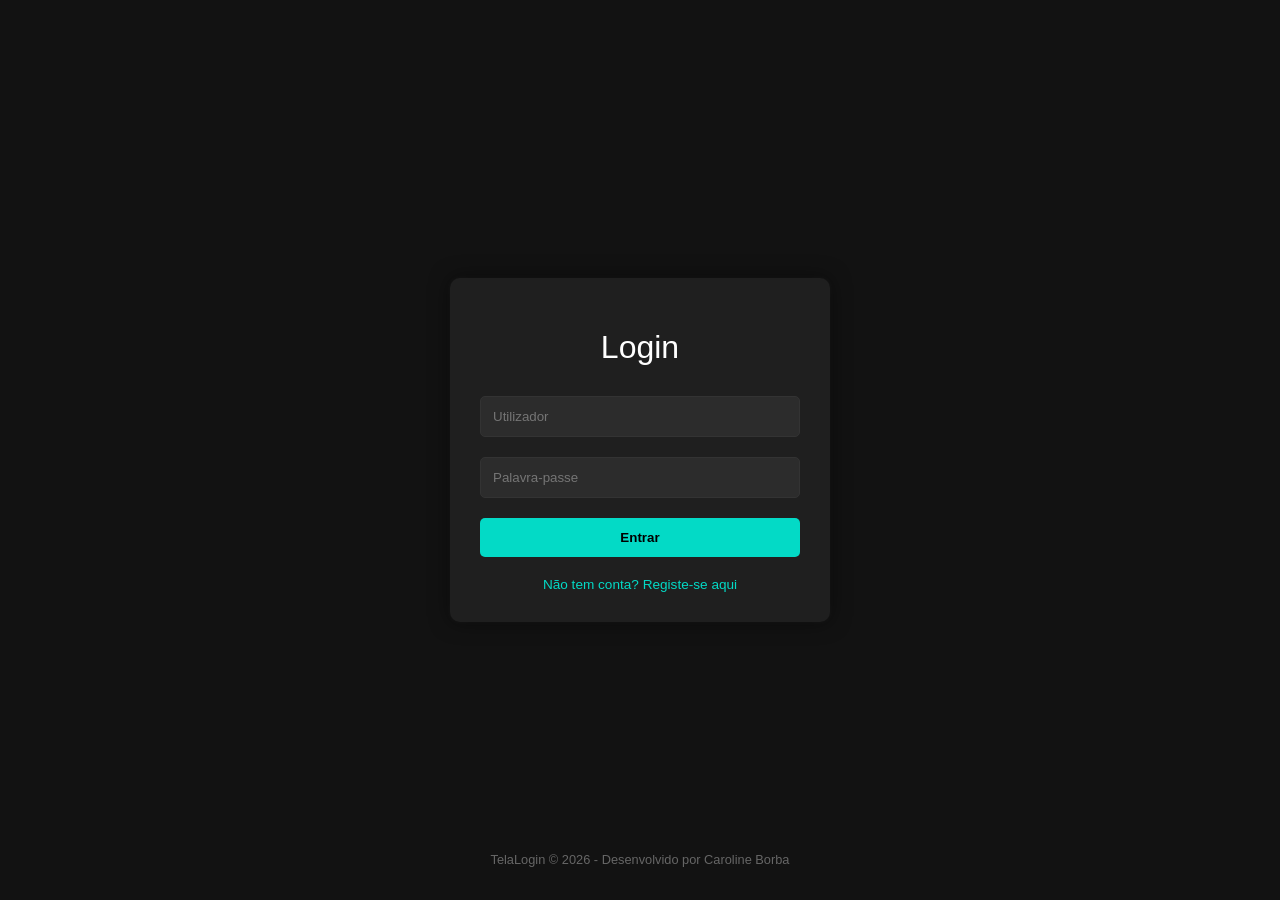
<file: index.html>
<!DOCTYPE html>
<html lang="pt-br">
<head>
    <meta charset="UTF-8">
    <meta name="viewport" content="width=device-width, initial-scale=1.0">
    <title>Login - Sistema de Autenticação</title>
    <!-- Vinculação do ficheiro de estilo externo -->
    <link rel="stylesheet" href="style.css">
</head>
<body>

    <div class="login-container">
        <h1>Login</h1>
        
        <!-- Formulário com ID para captura no script.js -->
        <form id="loginForm">
            <input type="text" id="usuario" placeholder="Utilizador" required>
            <input type="password" id="senha" placeholder="Palavra-passe" required>
            <button type="submit">Entrar</button>
        </form>

        <!-- Espaço para mensagens de erro ou sucesso -->
        <p id="msgLogin" class="error"></p>
        
        <!-- Link para navegação entre ficheiros -->
        <a href="cadastro.html" class="link-toggle">Não tem conta? Registe-se aqui</a>
    </div>

    <footer>
        <p>TelaLogin © 2026 - Desenvolvido por Caroline Borba</p>
    </footer>

    <!-- Vinculação do ficheiro de lógica JS -->
    <script src="script.js"></script>
</body>
</html>
</file>
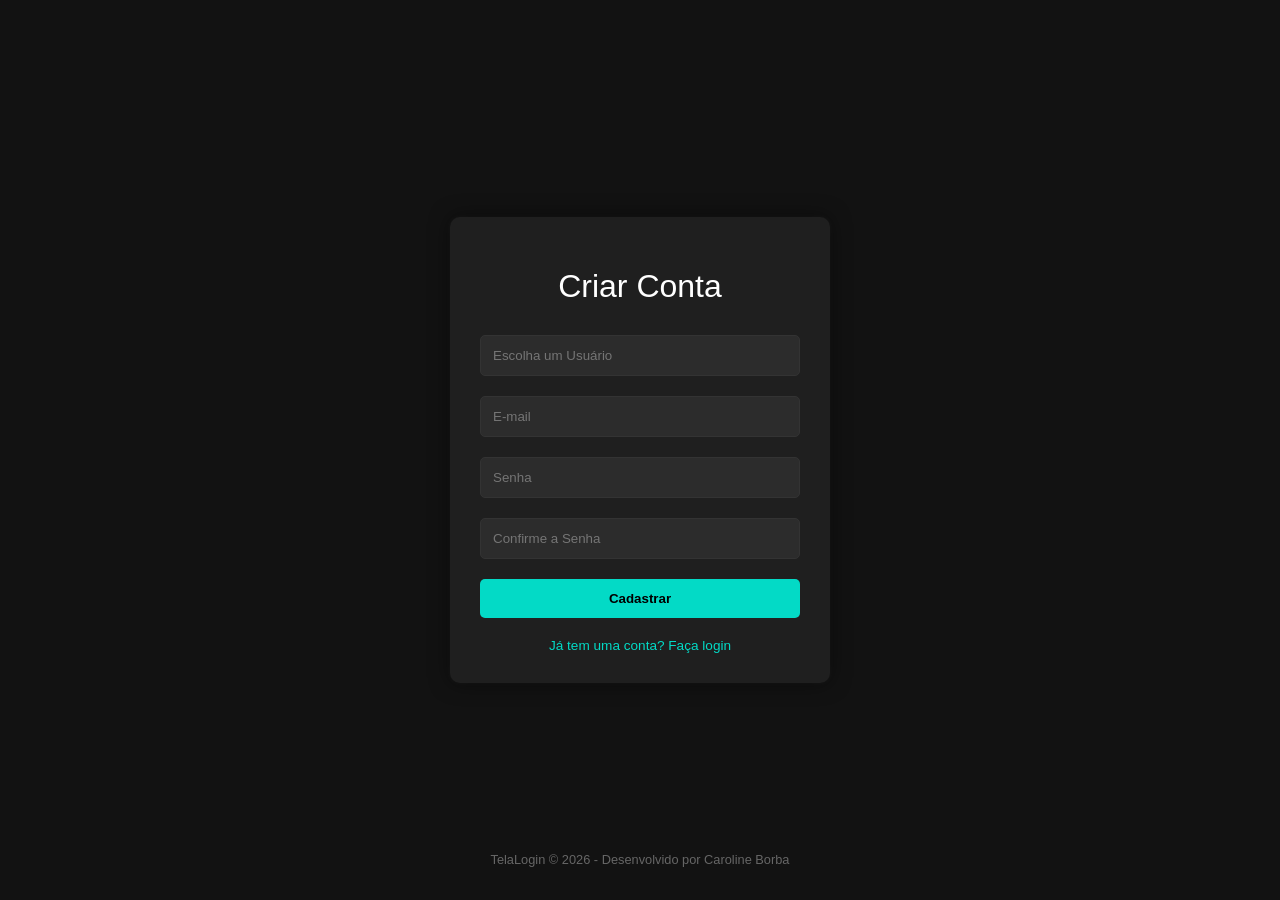
<file: cadastro.html>
<!DOCTYPE html>
<html lang="pt-br">
<head>
    <meta charset="UTF-8">
    <meta name="viewport" content="width=device-width, initial-scale=1.0">
    <title>Criar Conta - Sistema de Autenticação</title>
    <link rel="stylesheet" href="style.css">
</head>
<body>

    <div class="login-container">
        <h1>Criar Conta</h1>
        <form id="cadastroForm">
            <input type="text" id="novoUsuario" placeholder="Escolha um Usuário" required>
            <input type="email" id="email" placeholder="E-mail" required>
            <input type="password" id="novaSenha" placeholder="Senha" required>
            <input type="password" id="confirmarSenha" placeholder="Confirme a Senha" required>
            <button type="submit">Cadastrar</button>
        </form>
        <p id="msgCadastro"></p>
        <a href="index.html" class="link-toggle">Já tem uma conta? Faça login</a>
    </div>

    <footer>
        <p>TelaLogin © 2026 - Desenvolvido por Caroline Borba</p>
    </footer>

    <script src="script.js"></script>
</body>
</html>
</file>
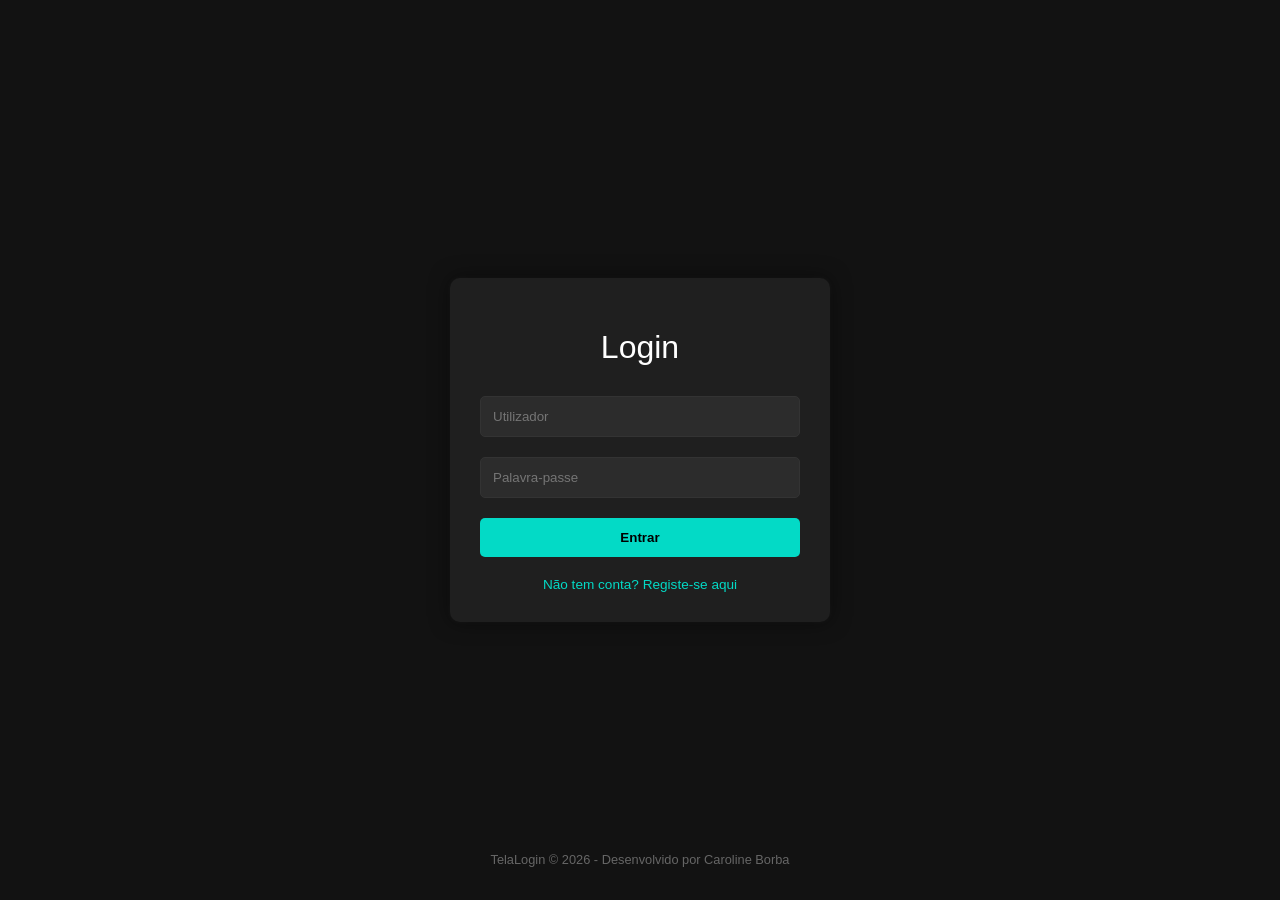
<file: dashboard.html>
<!DOCTYPE html>
<html lang="pt-br">
<head>
    <meta charset="UTF-8">
    <meta name="viewport" content="width=device-width, initial-scale=1.0">
    <title>Dashboard - Painel Principal</title>
    <link rel="stylesheet" href="style.css">
</head>
<body>

    <div class="login-container">
        <h1>Bem-vindo!</h1>
        <p>Olá, <span id="nomeUsuario" style="color: #03dac6; font-weight: bold;">Usuário</span>.</p>
        
        <hr>

        <nav>
            <ul>
                <li><button type="button" class="menu-btn">Meu Perfil</button></li>
                <li><button type="button" class="menu-btn">Configurações</button></li>
                <li><button type="button" id="btnLogout" class="btn-sair">Sair</button></li>
            </ul>
        </nav>
    </div>

    <footer>
        <p>TelaLogin © 2026 - Desenvolvido por Caroline Borba</p>
    </footer>

    <script src="script.js"></script>
</body>
</html>
</file>
<file: style.css>
/* Estilos Globais e Reutilizáveis */
body {
    font-family: 'Segoe UI', Tahoma, Geneva, Verdana, sans-serif;
    background-color: #121212;
    color: #fff;
    display: flex;
    flex-direction: column;
    justify-content: center;
    align-items: center;
    min-height: 100vh;
    margin: 0;
    overflow: hidden;
}

.login-container {
    background-color: #1f1f1f;
    padding: 30px;
    border-radius: 10px;
    box-shadow: 0 0 20px rgba(0, 0, 0, 0.5), 0 0 5px rgba(255, 255, 255, 0.05);
    width: 100%;
    max-width: 320px;
    text-align: center;
}

h1 {
    margin-bottom: 20px;
    font-weight: 300;
}

input {
    width: 100%;
    margin: 10px 0;
    padding: 12px;
    border: 1px solid #333;
    border-radius: 5px;
    background-color: #2c2c2c;
    color: white;
    box-sizing: border-box;
    outline: none;
}

input:focus {
    border-color: #03dac6;
}

button {
    width: 100%;
    padding: 12px;
    background-color: #03dac6;
    color: #000;
    border: none;
    border-radius: 5px;
    font-weight: bold;
    cursor: pointer;
    transition: background-color 0.2s;
    margin-top: 10px;
}

button:hover {
    background-color: #00bfa5;
}

.menu-btn {
    background-color: transparent;
    border: 1px solid #03dac6;
    color: #03dac6;
    margin-bottom: 10px;
}

.menu-btn:hover {
    background-color: rgba(3, 218, 198, 0.1);
}

.btn-sair {
    background-color: #ff5252;
    color: white;
    margin-top: 20px;
}

.btn-sair:hover {
    background-color: #e53935;
}

#mensagem {
    margin-top: 15px;
    min-height: 20px;
    font-size: 0.9em;
    font-weight: bold;
}

.error { color: #ff5252; }
.success { color: #03dac6; }

footer {
    position: fixed;
    bottom: 20px;
    font-size: 0.8em;
    color: #666;
}

.link-toggle {
    margin-top: 20px;
    display: block;
    color: #03dac6;
    text-decoration: none;
    font-size: 0.85em;
    cursor: pointer;
}

.link-toggle:hover {
    text-decoration: underline;
}

hr {
    border: 0;
    border-top: 1px solid #333;
    margin: 20px 0;
}

ul {
    list-style: none;
    padding: 0;
    margin: 0;
}
</file>
